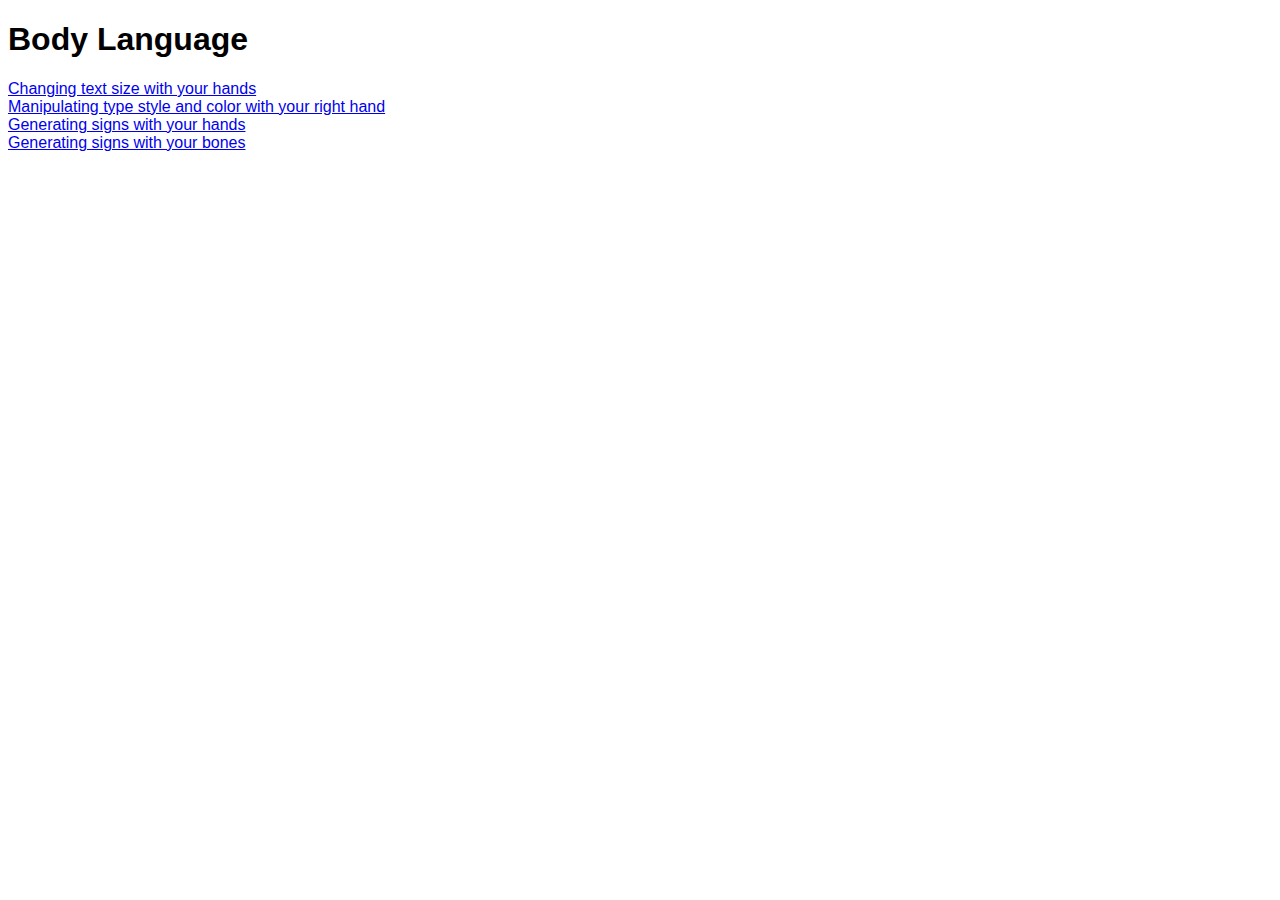
<file: index.html>
<!DOCTYPE html>
<html>
<head>
  <style>
  body {
    font-family: sans-serif;
  }
  </style>
</head>

<body>
<h1>Body Language</h1>


<li>
<a href="https://sfynn.github.io/Size/">Changing text size with your hands</a>
</li>
<li>
<a href="https://sfynn.github.io/Body/">Manipulating type style and color with your right hand</a>
</li>
<li>
<a href="https://sfynn.github.io/Generativesigns/">Generating signs with your hands</a>
</li>
<li>
<a href="https://sfynn.github.io/Bonetype/">Generating signs with your bones</a>
</li>
</body>
</html>
</file>
